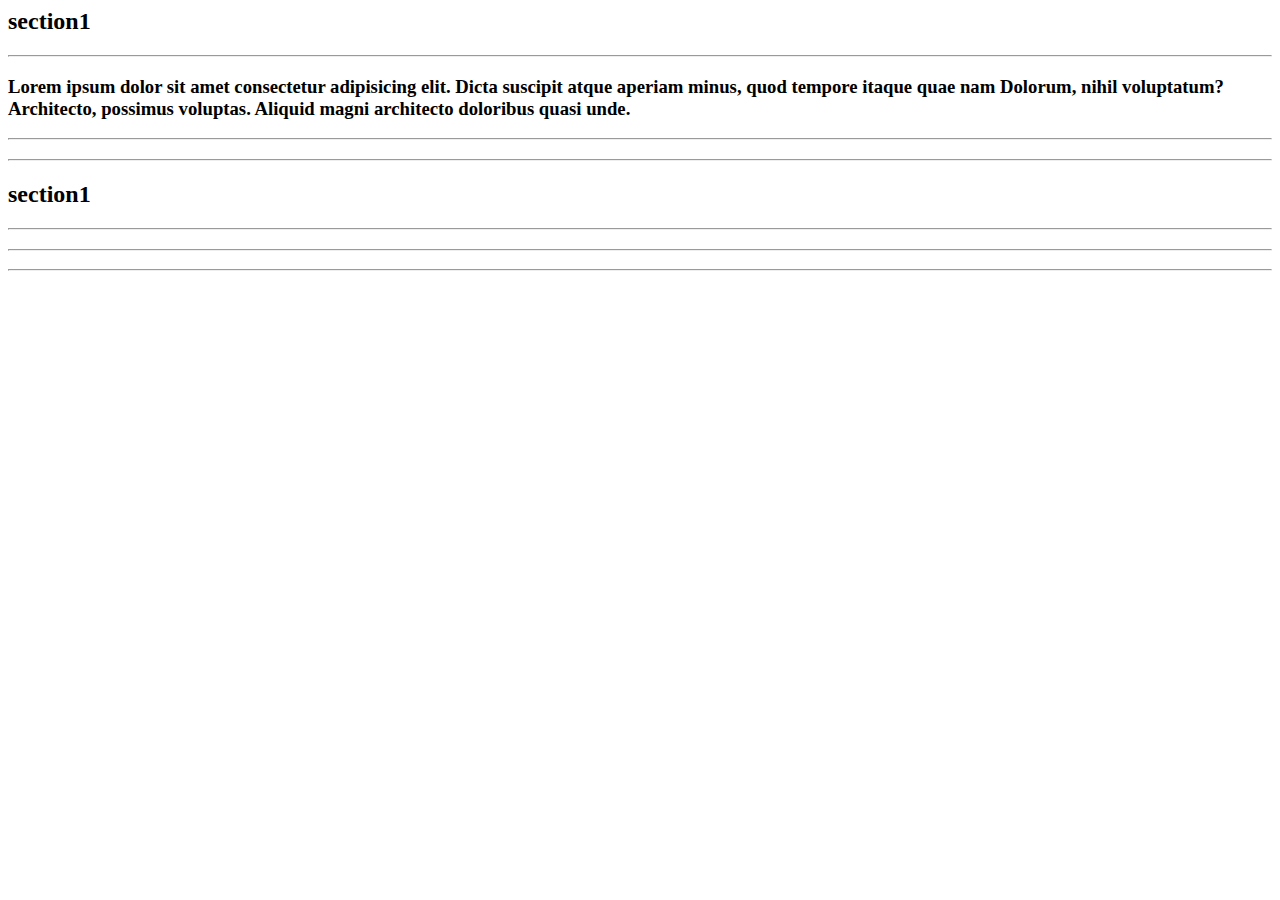
<file: assign2/assign2.html>
<html>
  <head>
    <meta charset="UTF-8" />
    <title>My First Page</title>
    <meta name="description" content="This Is Description For My First Page" />
    <style></style>
    <script></script>
    <link rel="stylesheet" href="" />
  </head>
  <body>
    <h2>section1</h2>
    <h3>
      <p class="1"></p>
    </h3>
    <hr />
    <h3>
      <p class="2">
        Lorem ipsum dolor sit amet consectetur adipisicing elit. Dicta suscipit
        atque aperiam minus, quod tempore itaque quae nam Dolorum, nihil
        voluptatum? Architecto, possimus voluptas. Aliquid magni architecto
        doloribus quasi unde.
      </p>
    </h3>
    <hr />
    <h3>
      <p class="3"></p>
    </h3>
    <hr />
    <h2>section1</h2>
    <h3>
      <p class="01"></p>
    </h3>
    <hr />
    <h3>
      <p class="02"></p>
    </h3>
    <hr />
    <h3>
      <p class="03"></p>
    </h3>
    <hr />
  </body>
</html>
</file>
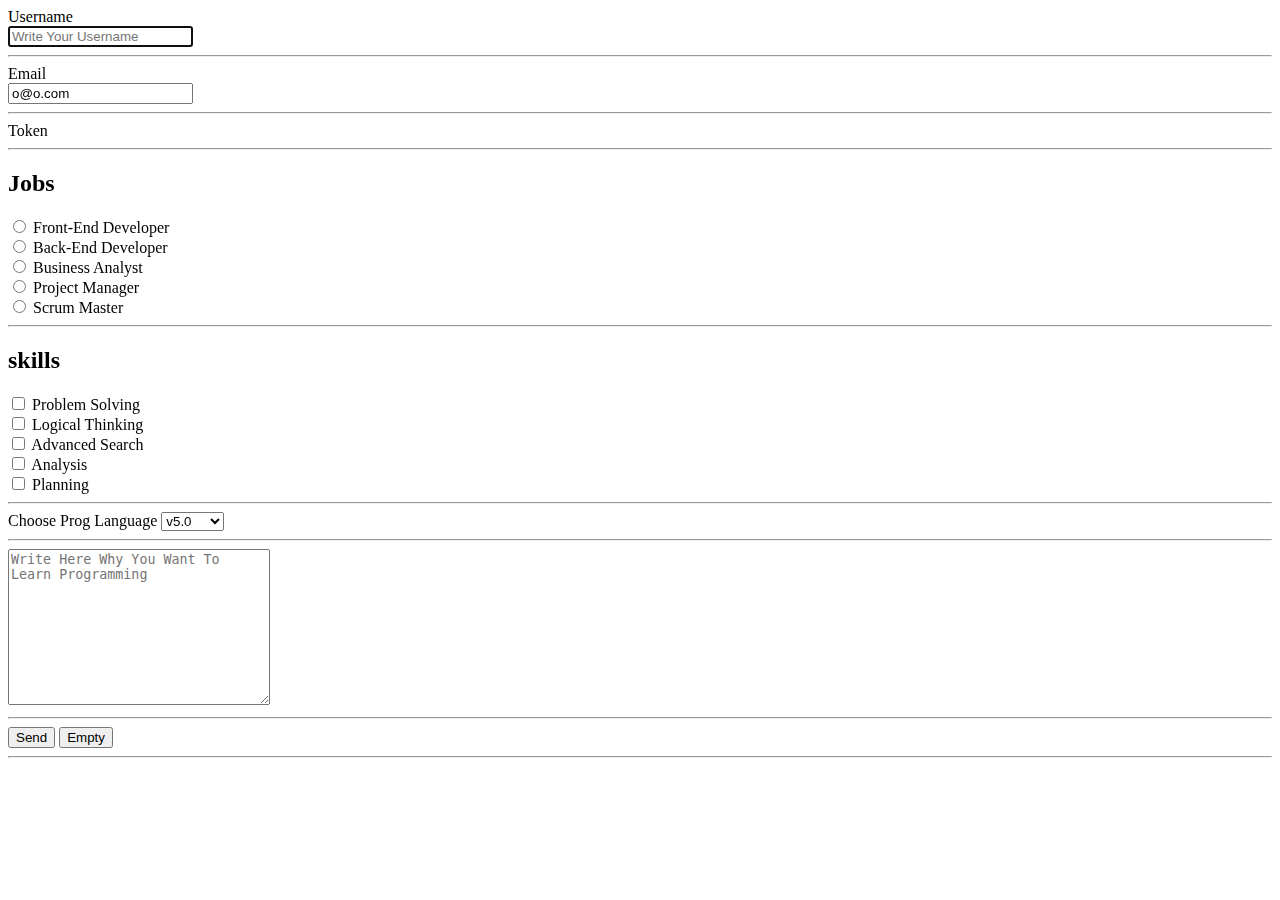
<file: from28-30/from28-30.html>
<!DOCTYPE html>
<html>
  <head>
    <meta http-equiv="Content-Type" content="text/html;charset=UTF-8" />
    <title></title>
  </head>
  <body>
    <form method="get">
      <label for="">Username</label>
      <br />
      <input
        type="text"
        name="Username"
        placeholder="Write Your Username"
        minlength="5"
        maxlength="20"
        autofocus
        required
      />
      <hr />
      <label for="">Email</label>
      <br />
      <input type="Email" name="Email" readonly value="o@o.com" />
      <hr />
      <label for="">Token</label>
      <input
        type="hidden"
        name="Token"
        value="b92f1fc2fce391ad7af633723afd3055"
      />
      <hr />
      <h2>Jobs</h2>
      <input id="front" type="radio" name="job" value="Front-End Developer" />
      <label for="Front">Front-End Developer</label>
      <br />
      <input id="Back" type="radio" name="job" value="Back-End Developer" />
      <label for="Back">Back-End Developer</label>
      <br />
      <input id="Business" type="radio" name="job" value="Business Analyst" />
      <label for="Business">Business Analyst</label>
      <br />
      <input id="Project" type="radio" name="job" value="Project Manager" />
      <label for="Project">Project Manager</label>
      <br />
      <input id="Scrum" type="radio" name="job" value="Scrum Master" />
      <label for="Scrum">Scrum Master</label>
      <br />
      <hr />
      <h2>skills</h2>
      <input id="Prob" type="checkbox" name="skills" value="Problem Solving" />
      <label for="Prob">Problem Solving</label>
      <br />
      <input
        id="Logic"
        type="checkbox"
        name="skills"
        value="Logical Thinking"
      />
      <label for="Logic">Logical Thinking</label>
      <br />
      <input id="Adv" type="checkbox" name="skills" value="Advanced Search" />
      <label for="Adv">Advanced Search</label>
      <br />
      <input id="Ana" type="checkbox" name="skills" value="Analysis" />
      <label for="Ana">Analysis</label>
      <br />
      <input id="Pla" type="checkbox" name="skills" value="Planning" />
      <label for="Pla">Planning</label>
      <br />
      <hr />
      <label for="prog Lang">Choose Prog Language</label>
      <select name="prog Lang" id="prog Lang">
        <optgroup label="PHP">
          <option value="PHP5">v5.0</option>
          <option value="PHP7">v7.0</option>
          <option value="PHP8">v8.0</option>
        </optgroup>
        <optgroup label="Python">
          <option value="Python2">v2.0</option>
          <option value="Python3">v3.0</option>
          <option value="Python3.9">v3.9</option>
        </optgroup>
      </select>
      <hr />
      <textarea
        name="brief"
        id=""
        cols="30"
        rows="10"
        placeholder="Write Here Why You Want To Learn Programming"
      ></textarea>
      <hr />
      <input type="submit" value="Send" />
      <input type="reset" value="Empty" />
      <hr />
    </form>
  </body>
</html>
</file>
